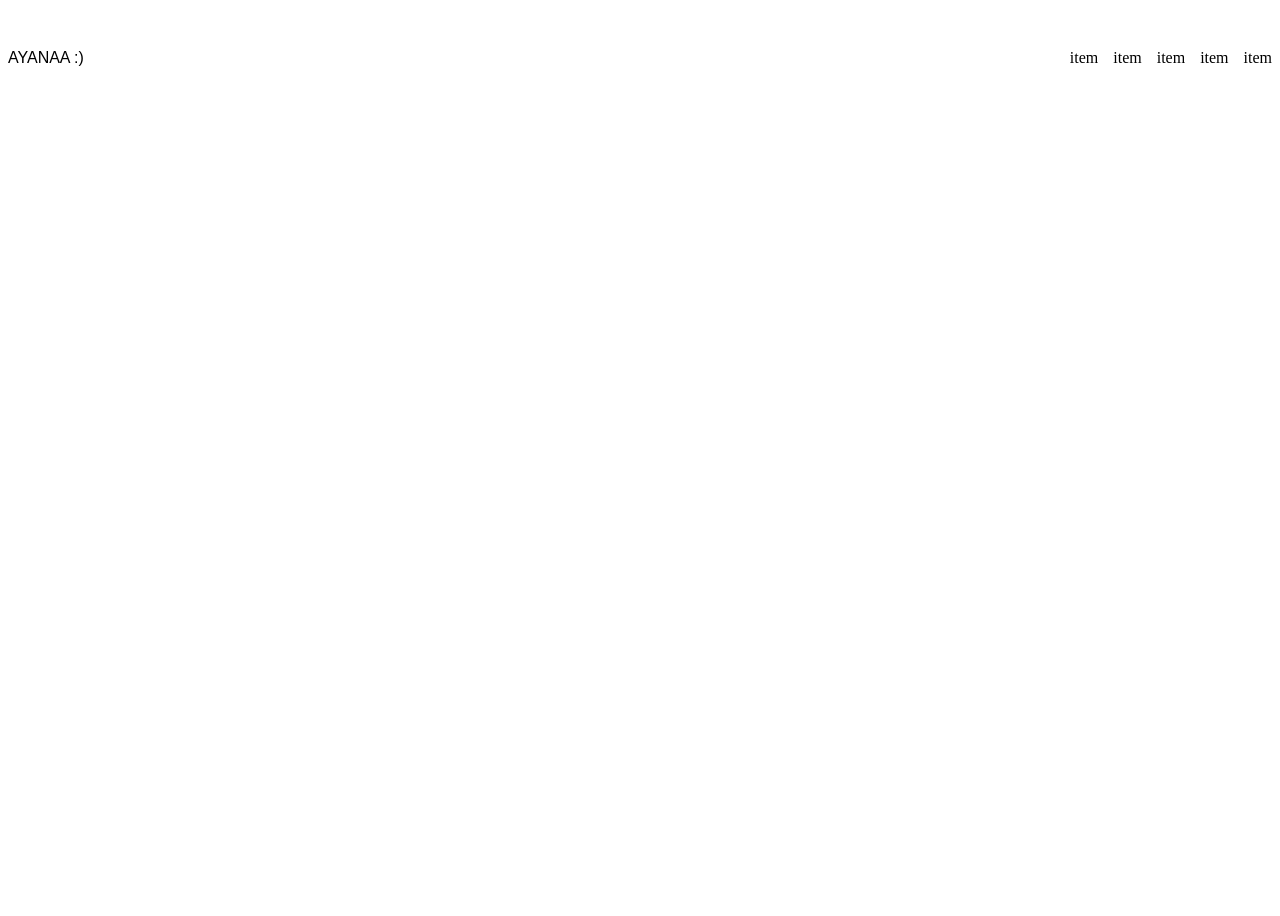
<file: code2/index.html>
<!DOCTYPE html>
<html lang="en">
<head>
    <meta charset="UTF-8">
    <meta name="viewport" content="width=device-width, initial-scale=1.0">
    <link rel="stylesheet" href="style.css">
    <title>code2</title>
</head>
<body>

<div class="parent">
 <div class="left">
    <p>AYANAA :)</p>
 </div>
 <div class="right">
    <p>item</p>
    <p>item</p>
    <p>item</p>
    <p>item</p>
    <p>item</p>
 </div>
</div>
    
</body>
</html>
</file>
<file: code2/style.css>
body{
 height: 100vh;
}
.parent{
    height: 100px;
    width: 100%;
    display: flex;
    justify-content: space-between;
    /* background-color:rgb(146, 147, 184); */
    align-items: center;
}

.left p{
    font-family: 'Franklin Gothic Medium', 'Arial Narrow', Arial, sans-serif;
}
.right {
 display:flex;
 gap: 15px;
}
</file>
